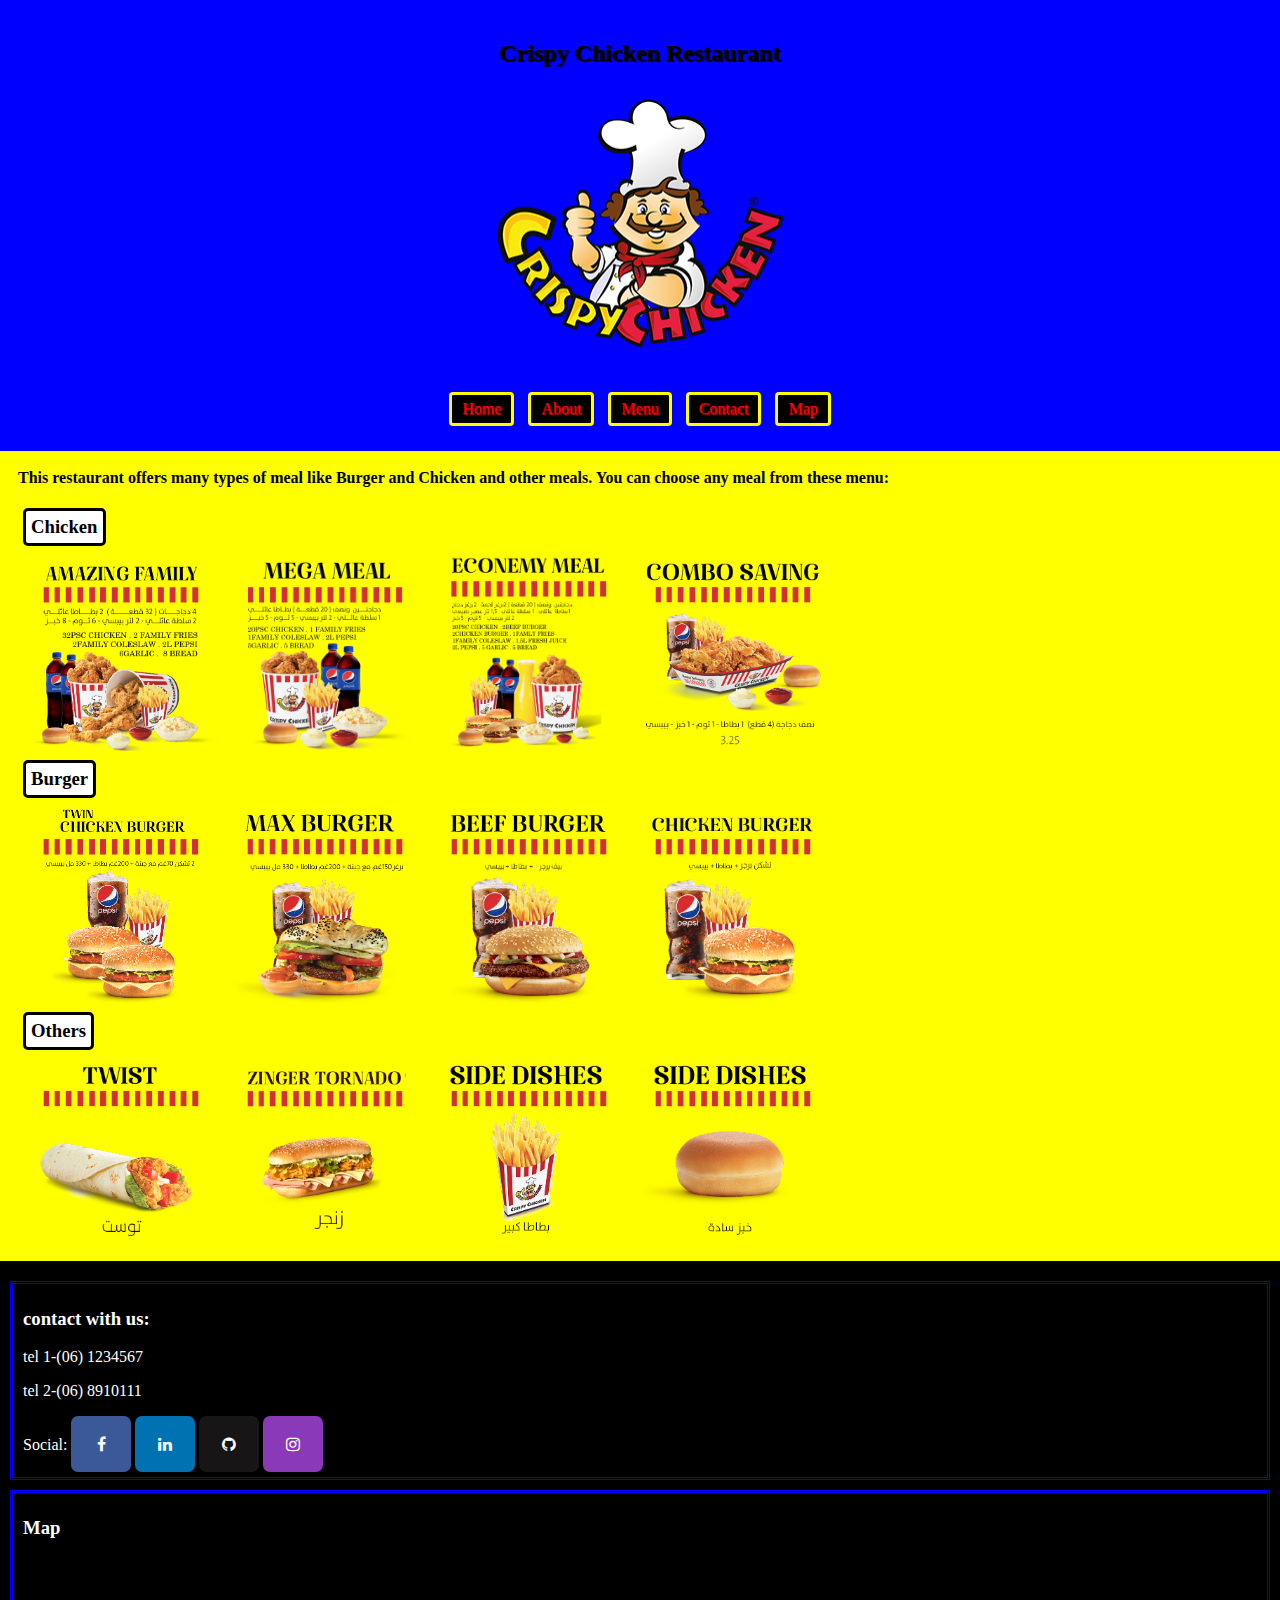
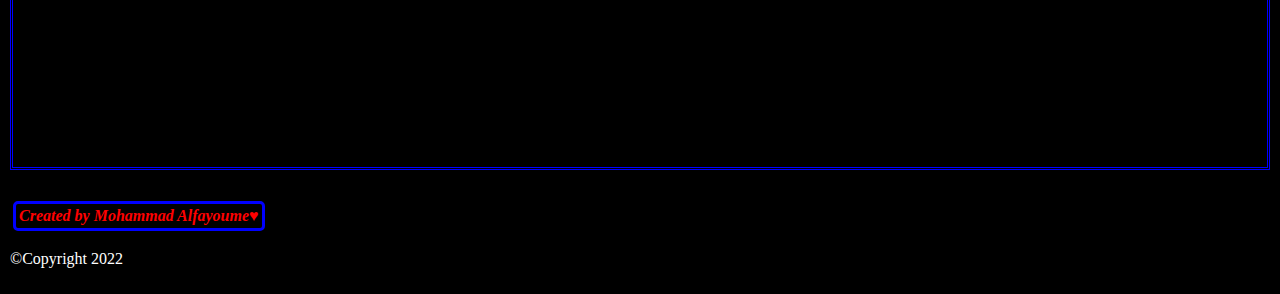
<file: index.html>
<!DOCTYPE html>
<html lang="en">
<head>
    <meta charset="UTF-8">
    <meta http-equiv="X-UA-Compatible" content="IE=edge">
    <meta name="viewport" content="width=device-width, initial-scale=1.0">
    <title>Document</title>
    <link rel="stylesheet" href="style.css">
    <link rel="stylesheet" href="https://cdnjs.cloudflare.com/ajax/libs/font-awesome/4.7.0/css/font-awesome.min.css">

<body>
    <header>
        <h2 class="header">Crispy Chicken Restaurant</h2>
        <div class="logo">
        <img src="images/logo.jpg" alt="logo" width="300px" height="300px">
        </div>
        <nav>
            <a class="nav" href="./index.html">Home</a>
            <a class="nav" href="about.html">About</a>
            <a class="nav" href="#menu">Menu</a>
            <a class="nav" href="#contact">Contact</a>
            <a class="nav" href="#map">Map</a> 
        </nav>
    </header>
    <main>
        <div>
            <p class="paragraph">This restaurant offers many types of meal like Burger and Chicken and other meals.
                You can choose any meal from these menu:</p>
            <div class="img_menu">
                <h3 class="m">Chicken</h3>
                <br>
                <img src="./images/amazing_family.png" alt="amazing meal" width="200px" height="200px" id="menu">
                <img src="./images/mega_meal.png" alt="mega meal" width="200px" height="200px">
                <img src="./images/economy_meal.png" alt="economy meal" width="200px" height="200px">
                <img src="./images/chicken.jpg" alt="chicken" width="200px" height="200px">
                <br>
                <h3 class="m">Burger</h3>
                <br>
                <img src="./images/burger.jpg" alt="burger_1" width="200px" height="200px">
                <img src="./images/max_burger.png" alt="burger_2" width="200px" height="200px">
                <img src="./images/beef_burger.png" alt="burger_3" width="200px" height="200px">
                <img src="./images/chicken_burger.png" alt="burger_4" width="200px" height="200px">
                <br>
                <h3 class="m">Others</h3>
                <br>
                <img src="./images/twist.jpg" alt="twist" width="200px" height="200px">
                <img src="./images/zinger.jpg" alt="zinger" width="200px" height="200px">
                <img src="./images/side_dish1.png" alt="burger" width="200px" height="200px">
                <img src="./images/side_dish2.png" alt="burger" width="200px" height="200px">

            </div>
    </main>
    <footer>
        <div class="contact">
        <h3 id="contact">contact with us:</h3>
            <p>tel 1-(06) 1234567</p>
            <p>tel 2-(06) 8910111</p>
            Social:
            <a href="https://web.facebook.com/mohammad.alfayome.7" class="fa fa-facebook" target="_blank" title="facebook"></a>
            <a href="https://www.linkedin.com/in/mohammad-alfayoume-194b531b3/" class="fa fa-linkedin" target="_blank" title="linkedin"></a>
            <a href="https://github.com/mohammadalfayoume" class="fa fa-github" target="_blank" title="github"></a>
            <a href="https://www.instagram.com/mohammadalfayoume/" class="fa fa-instagram" target="_blank" title="instagram"></a>
        </div>
        <div class="map">
            <h3 id="map">Map</h3>
            <iframe src="https://www.google.com/maps/embed?pb=!1m18!1m12!1m3!1d3385.1625730552178!2d35.85101131429678!3d31.956485981227484!2m3!1f0!2f0!3f0!3m2!1i1024!2i768!4f13.1!3m3!1m2!1s0x151ca186dd3c0c85%3A0xb414c4d74834548!2sCrispy%20Chicken%207th%20circle!5e0!3m2!1sen!2sjo!4v1658952781951!5m2!1sen!2sjo" width="500" height="200" style="border:0;" allowfullscreen="" loading="lazy" referrerpolicy="no-referrer-when-downgrade"></iframe>
        </div>
        <br>
        <p class="owner">Created by Mohammad Alfayoume&hearts;</p>
        <p>&copy;Copyright 2022</p>
    </footer>
</body>
</html>
</file>
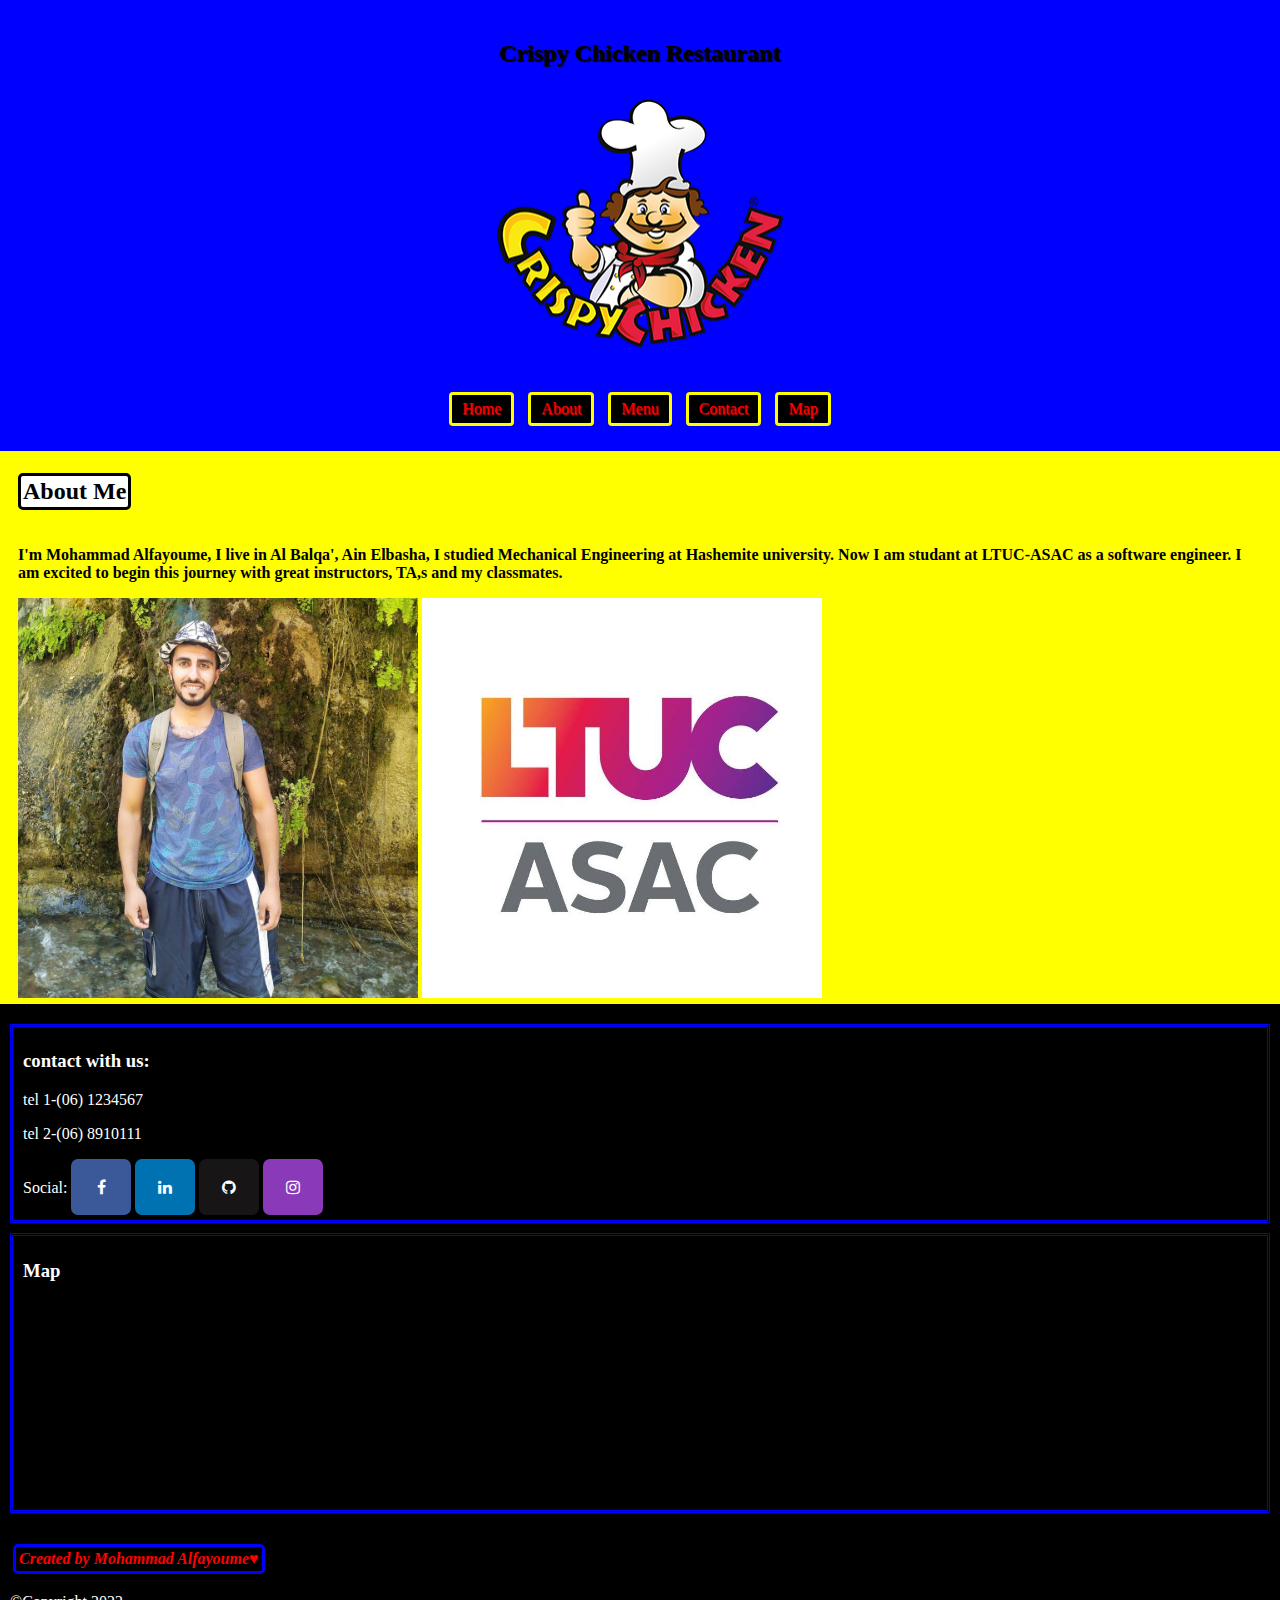
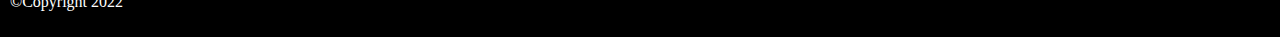
<file: about.html>
<!DOCTYPE html>
<html lang="en">
<head>
    <meta charset="UTF-8">
    <meta http-equiv="X-UA-Compatible" content="IE=edge">
    <meta name="viewport" content="width=device-width, initial-scale=1.0">
    <title>Document</title>
    <link rel="stylesheet" href="style.css">
    <link rel="stylesheet" href="https://cdnjs.cloudflare.com/ajax/libs/font-awesome/4.7.0/css/font-awesome.min.css">

</head>
<body>
    <header>
        <h2 class="header">Crispy Chicken Restaurant</h2>
        <div class="logo">
        <img src="images/logo.jpg" alt="logo" width="300px" height="300px">
        </div>
        <nav>
            <a class="nav" href="./index.html">Home</a>
            <a class="nav" href="about.html">About</a>
            <a class="nav" href="./index.html">Menu</a>
            <a class="nav" href="#contact">Contact</a>
            <a class="nav" href="#map">Map</a> 
        </nav>  
    </header>
    <main>
        <h2 class="about">About Me</h2>
        <p class="my_paragraph">I'm Mohammad Alfayoume, I live in Al Balqa', Ain Elbasha, I studied Mechanical Engineering at Hashemite university. Now I am studant at LTUC-ASAC as a software engineer. I am excited to begin this journey with great instructors, TA,s and my classmates.</p>
        <img src="images/285632451_2113475965477796_8616705315366729343_n.jpg" alt="my photo" width="400px" height="400px">
        <img src="./images/ltuc_logo.jpg" alt="ASCA logo" width="400px" height="400px">
    </main>
    <footer>
        <div class="contact">
            <h3 id="contact">contact with us:</h3>
                <p>tel 1-(06) 1234567</p>
                <p>tel 2-(06) 8910111</p>
                Social:
            <a href="https://web.facebook.com/mohammad.alfayome.7" class="fa fa-facebook" target="_blank" title="facebook"></a>
            <a href="https://www.linkedin.com/in/mohammad-alfayoume-194b531b3/" class="fa fa-linkedin" target="_blank" title="linkedin"></a>
            <a href="https://github.com/mohammadalfayoume" class="fa fa-github" target="_blank" title="github"></a>
            <a href="https://www.instagram.com/mohammadalfayoume/" class="fa fa-instagram" target="_blank" title="instagram"></a>
            </div>
            <div class="map">
                <h3 id="map">Map</h3>
                <iframe src="https://www.google.com/maps/embed?pb=!1m18!1m12!1m3!1d3385.1625730552178!2d35.85101131429678!3d31.956485981227484!2m3!1f0!2f0!3f0!3m2!1i1024!2i768!4f13.1!3m3!1m2!1s0x151ca186dd3c0c85%3A0xb414c4d74834548!2sCrispy%20Chicken%207th%20circle!5e0!3m2!1sen!2sjo!4v1658952781951!5m2!1sen!2sjo" width="500" height="200" style="border:0;" allowfullscreen="" loading="lazy" referrerpolicy="no-referrer-when-downgrade"></iframe>
            </div>
            <br>
            <p class="owner">Created by Mohammad Alfayoume&hearts;</p>
            <p>&copy;Copyright 2022</p>
    </footer>
</body>
</html>
</file>
<file: style.css>
body {
    background-color: yellow;
}
header {
    padding: 20px;
    display: grid;
    place-items: center;
    text-shadow: 1px 1px 1px;
    background-color: blue;
    margin: -8px;
}

.logo {
    display: grid;
    place-items: center;
}


.paragraph, .my_paragraph {
    font-weight: bold;
}

.m {
    padding: 5px;
    margin: 5px;
    border: 3px solid black;
    border-radius: 5px;
    display: inline-block;
    background-color: white;
}

.nav {
    color: red;
    padding: 5px 10px;
    margin: 5px;
    display: inline-block;
    background-color: black;
    border: 3px solid yellow;
    border-radius: 4px;
    text-decoration: none;
    display: inline-block;
    place-items: center;
}

main, footer {
    padding: 10px;
}

footer {
    background-color: black;
    margin: -8px;
    color: white;
}

.owner {
    color: red;
    padding: 3px;
    margin: 3px;
    border: 3px solid blue;
    border-radius: 5px;
    display: inline-block;
    font-weight: bold;
    font-style: oblique;
}

.about {
    padding: 2px;
    border: 3px solid black;
    border-radius: 5px;
    display: inline-block;
    background-color: white;
}

.contact, .map {
    padding: 5px 10px;
    border: 3px double blue;
    margin: 10px 0;
}

.fa {
    padding: 20px;
    font-size: 30px;
    width: 20px;
    text-align: center;
    text-decoration: none;
    color: white;
    border-radius: 7px;
  }

  .fa-facebook {
    background: #3B5998;
  }

  .fa-linkedin {
    background: #0072b1;
  }

  .fa-github {
    background: #171515;
  }

  .fa-instagram {
    background: #8a3ab9;
  }
</file>
